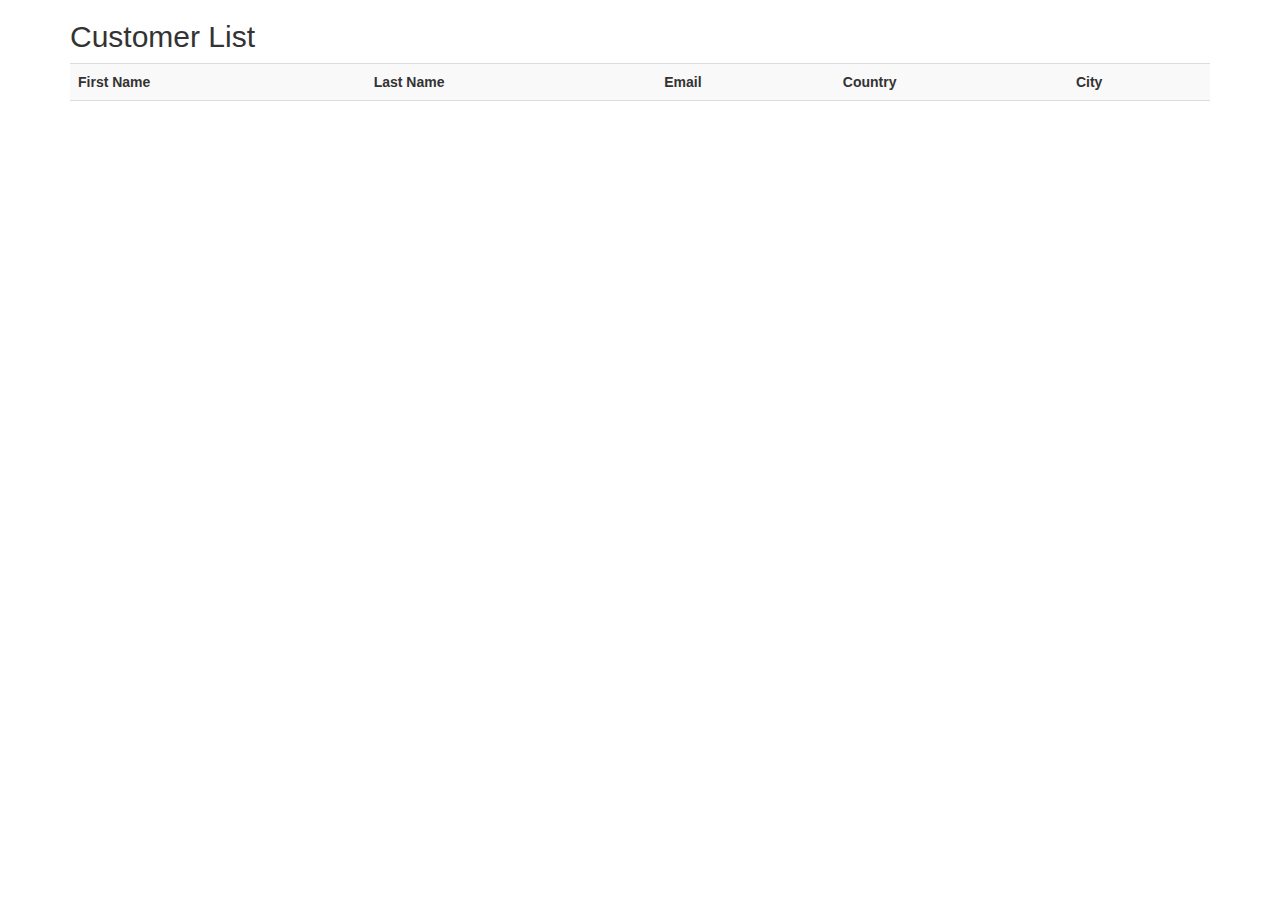
<file: target/classes/templates/test.html>
<!DOCTYPE html>
<html lang="en" xmlns:th="http://www.thymeleaf.org">
<head>
    <thymeleaf xmlns="http://www.w3.org/1999/xhtml" xmlns:th="http://www.thymeleaf.org"
               th:fragment="header" th:remove="tag">
        <title>JavaBank</title>
        <meta charset="UTF-8">
        <meta http-equiv="Content-Type" content="text/html; charset=utf-8" />
        <link rel="stylesheet" href="https://maxcdn.bootstrapcdn.com/bootstrap/3.3.6/css/bootstrap.min.css" modelType="text/css"/>
        <link rel="favicon" href="https://pbs.twimg.com/profile_images/1359517336605241344/B6O1jDyV.jpg" />
        <script modelType="application/javascript" src="https://code.jquery.com/jquery-2.2.4.min.js"></script>
        <script modelType="application/javascript" async src="https://maxcdn.bootstrapcdn.com/bootstrap/3.3.6/js/bootstrap.min.js"></script>

    </thymeleaf>
</head>
<body>
<div class="container">
    <h2>Customer List</h2>
    <div th:if="${not #lists.isEmpty(customers)}">
        <table class="table table-striped">
            <tr>
                <th>First Name</th>
                <th>Last Name</th>
                <th>Email</th>
                <th>Country</th>
                <th>City</th>
            </tr>
            <tr th:each="customer : ${customers}">
                <td th:text="${customer.firstName}"></td>
                <td th:text="${customer.lastName}"></td>
                <td th:text="${customer.email}"></td>
                <td th:text="${customer.country}"></td>
                <td th:text="${customer.city}"></td>
            </tr>
        </table>
    </div>
</div>
</body>
</html>
</file>
